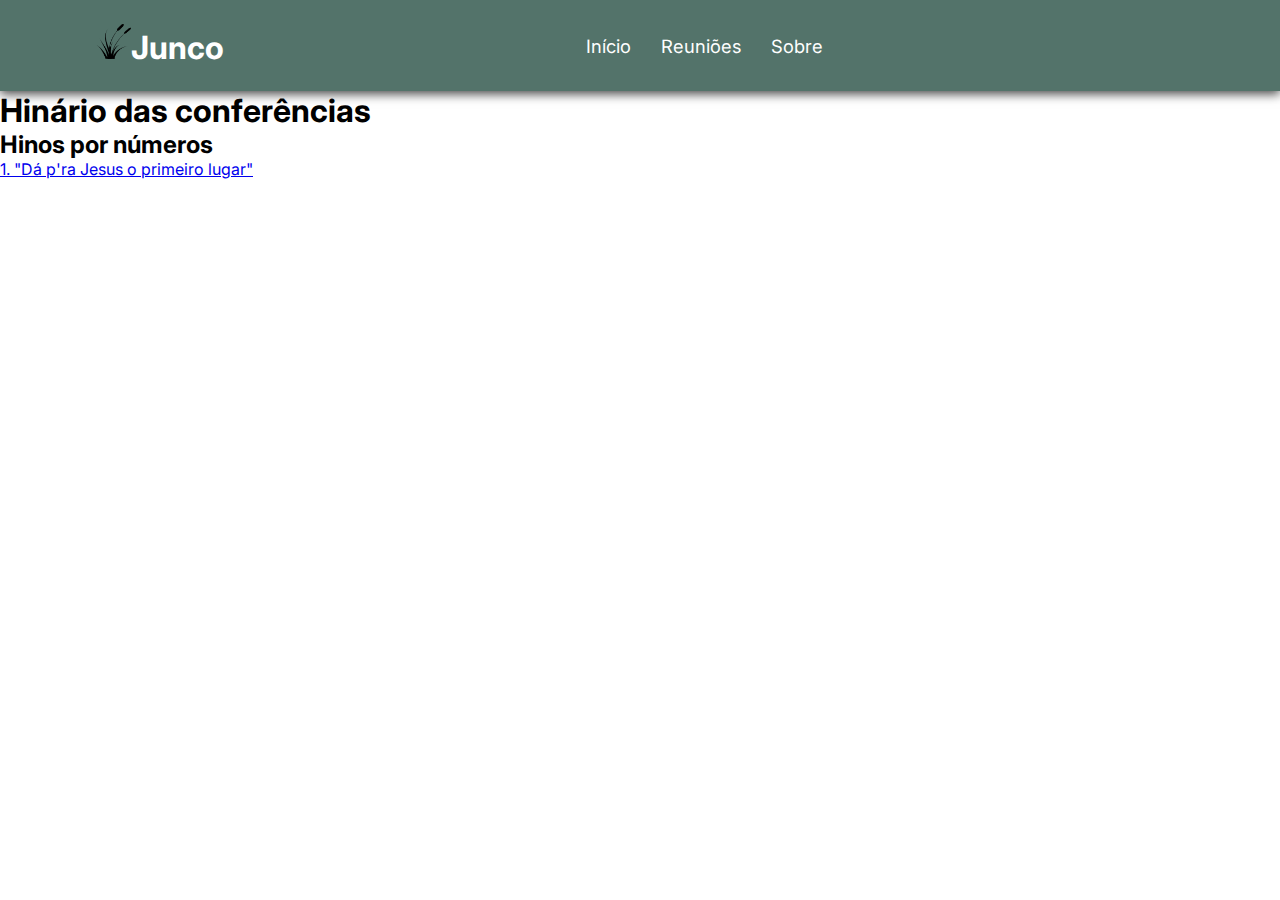
<file: index.html>
<!DOCTYPE html>
<html lang="pt-br">
<head>
    <meta charset="UTF-8">
    <meta http-equiv="X-UA-Compatible" content="IE=edge">
    <meta name="viewport" content="width=device-width, initial-scale=1.0">
    <link rel="shortcut icon" href="assets/img/favicon-16x16.png" type="image/x-icon">
    <script defer src="assets/js/script.js"></script>
    <link rel="stylesheet" href="assets/css/style.css">

    <title>Hinário Junco</title>
    
    
</head>
<body>

    <div class="root">
        <header>
            <nav class="nav-bar">
                <div class="logo">
                    <h1><img class="logo-img" src="assets/img/android-chrome-512x512.png" alt="logo-img">Junco</h1>
                </div>
                <div class="nav-list">
                    <ul>
                        <li class="nav-item"><a href="index.html" class="nav-link">Início</a></li>
                        <li class="nav-item"><a href="#" class="nav-link">Reuniões</a></li>
                        <li class="nav-item"><a href="#" class="nav-link"> Sobre</a></li>
                    </ul>
                </div>
                <div class="login-button">
                    <!-- <button><a href="#">Entrar</a></button> -->
                </div>
    
                <div class="mobile-menu-icon">
                    <button onclick="menuShow()"><img class="icon" src="assets/img/menu_white_36dp.svg" alt=""></button>
                </div>
            </nav>
            <div class="mobile-menu">
                <ul>
                    <li class="nav-item"><a href="index.html" class="nav-link">Início</a></li>
                    <li class="nav-item"><a href="#" class="nav-link">Reuniões</a></li>
                    <li class="nav-item"><a href="#" class="nav-link">Sobre</a></li>
                </ul>
    
                <div class="login-button">
                    <!-- <button><a href="#">Entrar</a></button> -->
                </div>
            </div>
        </header>

        <div class="container-1">
            <div class="container-2">
                <div class="container-list">
                    <h1>Hinário das conferências</h1>
                    <h2>Hinos por números</h2>
                </div>

                <div>
                    <a href="1.html">1. <span>"Dá p'ra Jesus o primeiro lugar"</span></a>
                </div>
            </div>
        </div>

        
    </div>
    
</body>
</html>
</file>
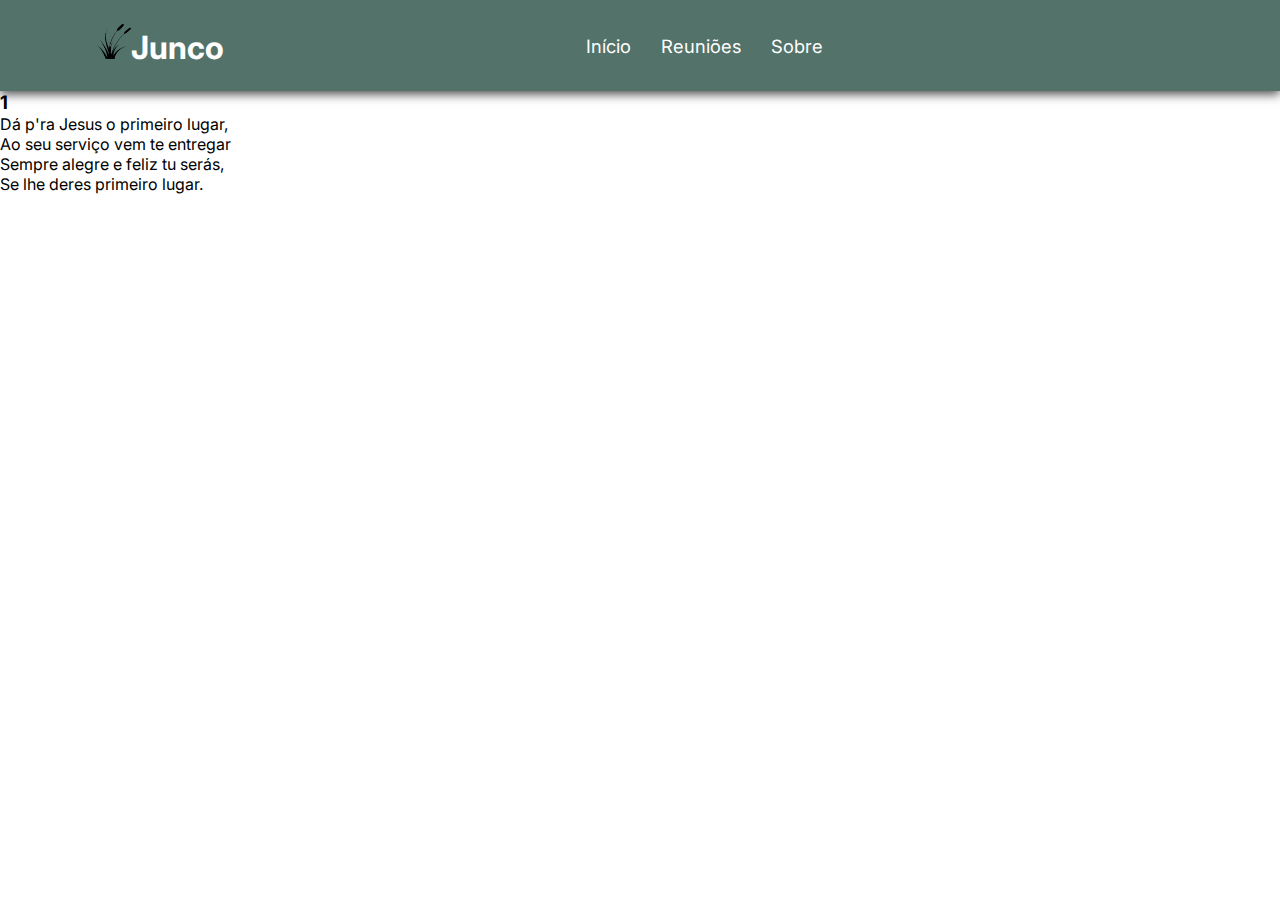
<file: 1.html>
<!DOCTYPE html>
<html lang="pt-br">
<head>
    <meta charset="UTF-8">
    <meta http-equiv="X-UA-Compatible" content="IE=edge">
    <meta name="viewport" content="width=device-width, initial-scale=1.0">
    <link rel="shortcut icon" href="assets/img/favicon-16x16.png" type="image/x-icon">
    <script defer src="assets/js/script.js"></script>
    <link rel="stylesheet" href="assets/css/style.css">

    <title>Dá p'ra Jesus o primeiro lugar</title>
    
    
</head>
<body>

    <div class="root">
        <header>
            <nav class="nav-bar">
                <div class="logo">
                    <h1><img class="logo-img" src="assets/img/android-chrome-512x512.png" alt="logo-img">Junco</h1>
                </div>
                <div class="nav-list">
                    <ul>
                        <li class="nav-item"><a href="index.html" class="nav-link">Início</a></li>
                        <li class="nav-item"><a href="#" class="nav-link">Reuniões</a></li>
                        <li class="nav-item"><a href="#" class="nav-link"> Sobre</a></li>
                    </ul>
                </div>
                <div class="login-button">
                    <!-- <button><a href="#">Entrar</a></button> -->
                </div>
    
                <div class="mobile-menu-icon">
                    <button onclick="menuShow()"><img class="icon" src="assets/img/menu_white_36dp.svg" alt=""></button>
                </div>
            </nav>
            <div class="mobile-menu">
                <ul>
                    <li class="nav-item"><a href="index.html" class="nav-link">Início</a></li>
                    <li class="nav-item"><a href="#" class="nav-link">Reuniões</a></li>
                    <li class="nav-item"><a href="#" class="nav-link">Sobre</a></li>
                </ul>
    
                <div class="login-button">
                    <!-- <button><a href="#">Entrar</a></button> -->
                </div>
            </div>
        </header>

        <div>
            <div>
                <h3>1</h3>
                <p> 
                    Dá p'ra Jesus o primeiro lugar, <br>
                    Ao seu serviço vem te entregar <br>
                    Sempre alegre e feliz tu serás, <br>
                    Se lhe deres primeiro lugar.
                    
                </p>
            </div>
        </div>

        
    </div>
    
</body>
</html>
</file>
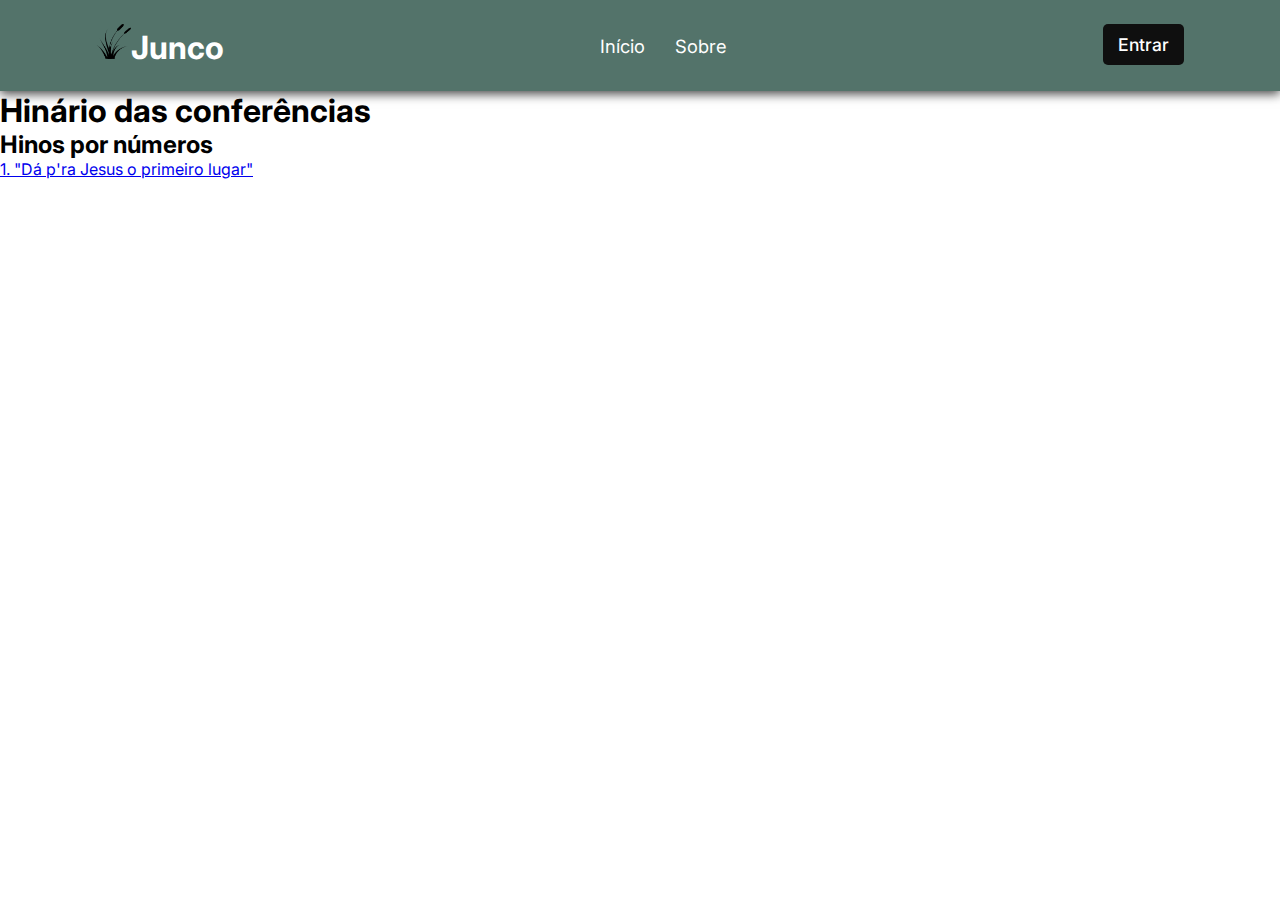
<file: inicio.html>
<!DOCTYPE html>
<html lang="pt-br">
<head>
    <meta charset="UTF-8">
    <meta http-equiv="X-UA-Compatible" content="IE=edge">
    <meta name="viewport" content="width=device-width, initial-scale=1.0">
    <link rel="shortcut icon" href="assets/favicon-16x16.png" type="image/x-icon">

    <link rel="stylesheet" href="assets/css/style.css">

    <title>Hinário Junco</title>
    <script defer src="assets/js/app.js"></script>
    
</head>
<body>

    <div class="root">
        <header class="header">            
            <nav class="nav-bar">
                <div class="logo">
                    <h1><img class="logo-img" src="assets/android-chrome-512x512.png" alt="logo">Junco</h1>
                </div>

                <div class="nav-list">
                    <ul>
                        <li class="nav-item"><a href="#" class="nav-link">Início</a></li>
                        <li class="nav-item"><a href="#" class="nav-link">Sobre</a></li>
                    </ul>
                </div>

                <div class="login-button">
                    <button><a href="#">Entrar</a></button>
                </div>

                <div class="mobile-menu-icon">
                    <button><img class="icon" src="assets/images/menu_white_36dp.svg" alt=""></button>
                </div>
            </nav>

            <div class="mobile-menu">
                <ul>
                    <li class="nav-item"><a href="#" class="nav-link">Início</a></li>
                    <li class="nav-item"><a href="#" class="nav-link">Sobre</a></li>
                </ul>

                <div class="login-button">
                    <button onclick="menuShow()"><a href="#">Entrar</a></button>
                </div>
            </div>
        </header>

        <div class="container-1">
            <div class="container-2">
                <div class="container-list">
                    <h1>Hinário das conferências</h1>
                    <h2>Hinos por números</h2>
                </div>

                <div>
                    <a href="pages/1.html">1. <span>"Dá p'ra Jesus o primeiro lugar"</span></a>
                </div>
            </div>
        </div>

        
    </div>
    
</body>
</html>
</file>
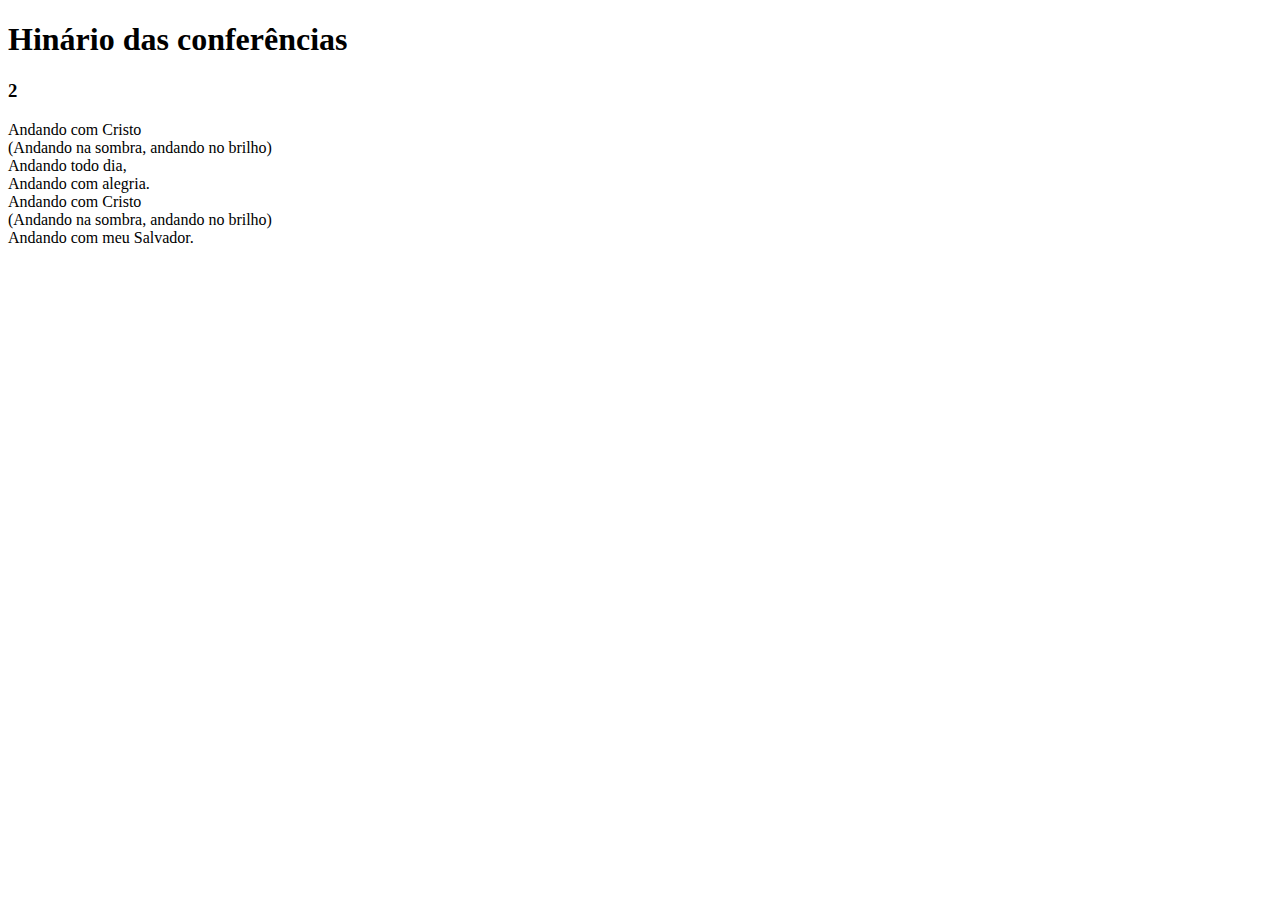
<file: pages/2.html>
<!DOCTYPE html>
<html lang="pt-br">
<head>
    <meta charset="UTF-8">
    <meta http-equiv="X-UA-Compatible" content="IE=edge">
    <meta name="viewport" content="width=device-width, initial-scale=1.0">
    <link rel="shortcut icon" href="../assets/favicon.png" type="image/x-icon">
    <title>2-Andando com Cristo</title>
</head>
<body>
    <div>
        <header>
            <div>
                <div>
                    <h1>Hinário das conferências</h1>
                </div>
            </div>
        </header>

        <div>
            <div>
                <h3>2</h3>
                <p> Andando com Cristo <br>
                    (Andando na sombra, andando no brilho) <br>
                    Andando todo dia, <br>
                    Andando com alegria. <br>
                    Andando com Cristo <br>
                    (Andando na sombra, andando no brilho) <br>
                    Andando com meu Salvador.
                </p>
            </div>
        </div>

    </div>
</body>
</html>
</file>
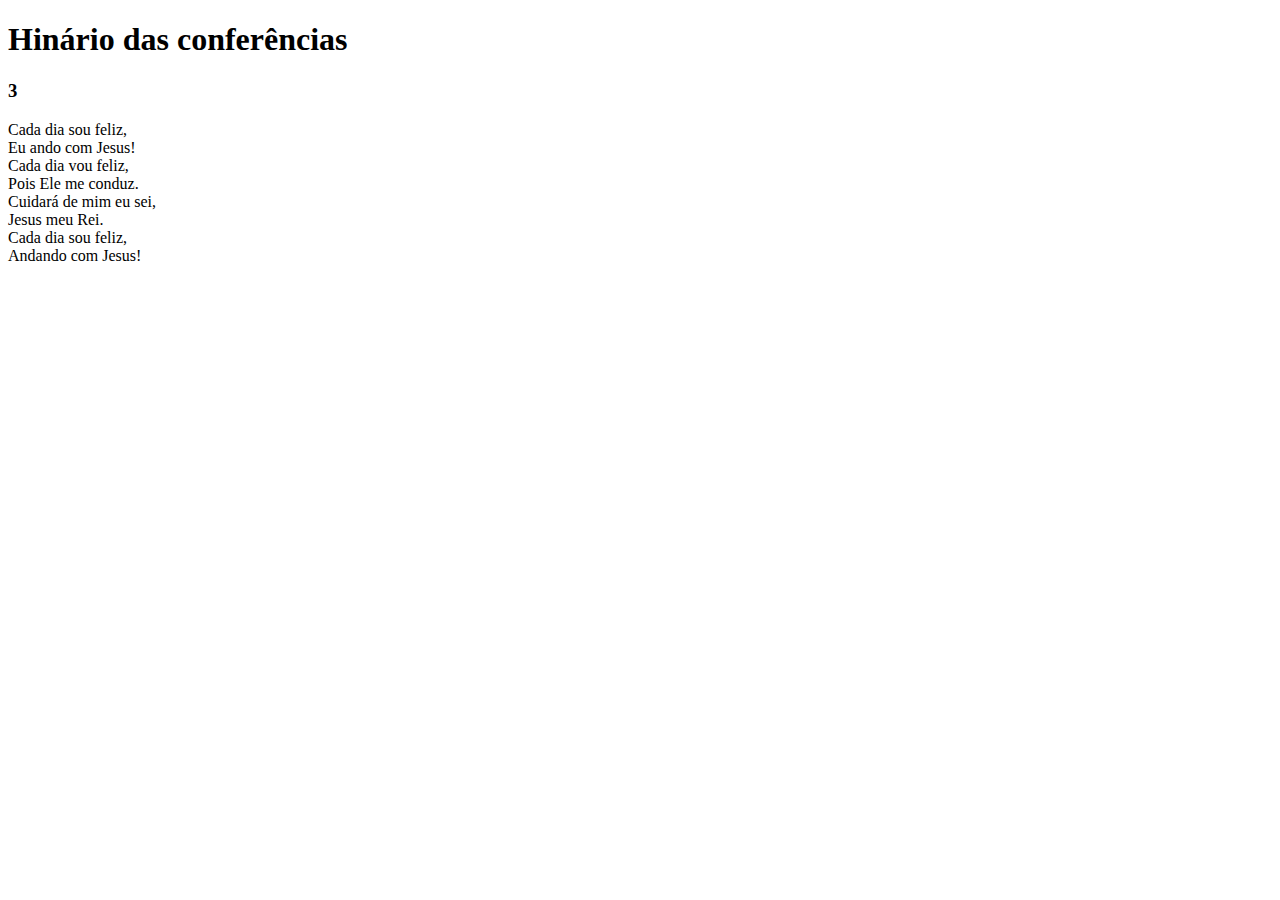
<file: pages/3.html>
<!DOCTYPE html>
<html lang="pt-br">
<head>
    <meta charset="UTF-8">
    <meta http-equiv="X-UA-Compatible" content="IE=edge">
    <meta name="viewport" content="width=device-width, initial-scale=1.0">
    <link rel="shortcut icon" href="../assets/favicon.png" type="image/x-icon">
    <title>3-Cada dia sou feliz</title>
</head>
<body>
    <div>
        <header>
            <div>
                <div>
                    <h1>Hinário das conferências</h1>
                </div>
            </div>
        </header>

        <div>
            <div>
                <h3>3</h3>
                <p> Cada dia sou feliz, <br>
                    Eu ando com Jesus! <br>
                    Cada dia vou feliz, <br>
                    Pois Ele me conduz. <br>
                    Cuidará de mim eu sei, <br>
                    Jesus meu Rei. <br>
                    Cada dia sou feliz, <br>
                    Andando com Jesus!
                </p>
            </div>
        </div>

    </div>
</body>
</html>
</file>
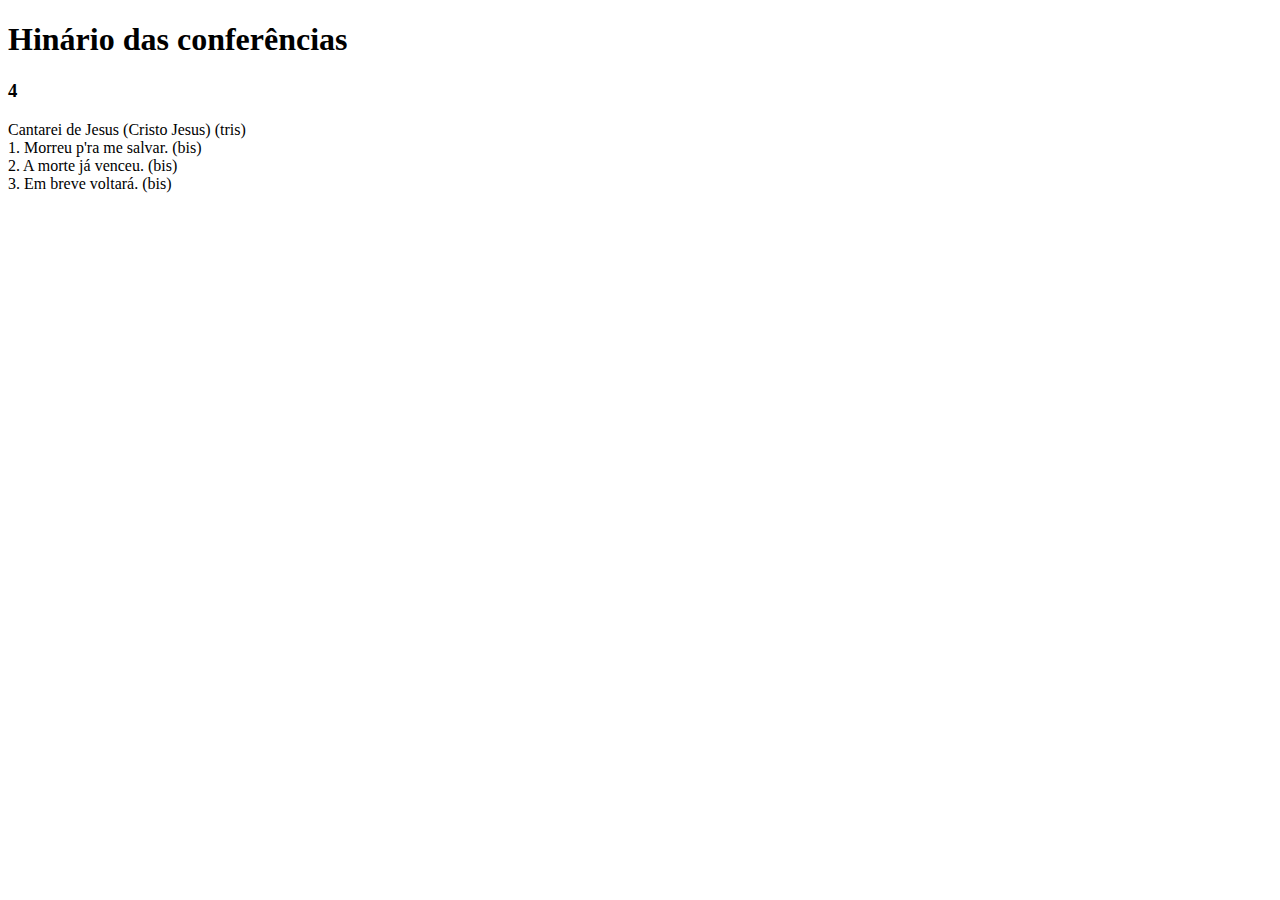
<file: pages/4.html>
<!DOCTYPE html>
<html lang="pt-br">
<head>
    <meta charset="UTF-8">
    <meta http-equiv="X-UA-Compatible" content="IE=edge">
    <meta name="viewport" content="width=device-width, initial-scale=1.0">
    <link rel="shortcut icon" href="../assets/favicon.png" type="image/x-icon">
    <title>4-Cantarei de Jesus</title>
</head>
<body>
    <div>
        <header>
            <div>
                <div>
                    <h1>Hinário das conferências</h1>
                </div>
            </div>
        </header>

        <div>
            <div>
                <h3>4</h3>
                <p> Cantarei de Jesus (Cristo Jesus) (tris) <br>
                    1. Morreu p'ra me salvar. (bis) <br>
                    2. A morte já venceu. (bis) <br>
                    3. Em breve voltará. (bis)
                </p>
            </div>
        </div>

    </div>
</body>
</html>
</file>
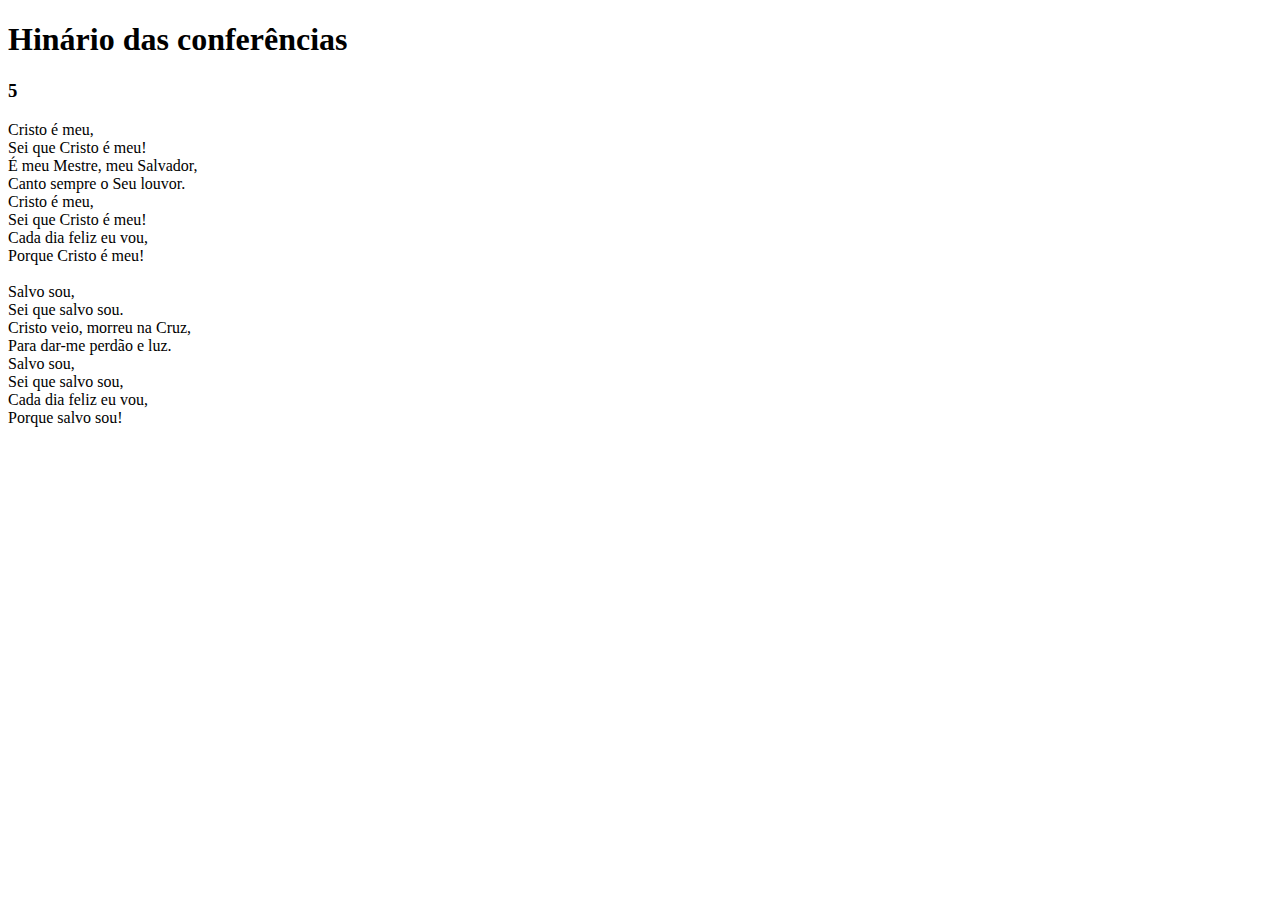
<file: pages/5.html>
<!DOCTYPE html>
<html lang="pt-br">
<head>
    <meta charset="UTF-8">
    <meta http-equiv="X-UA-Compatible" content="IE=edge">
    <meta name="viewport" content="width=device-width, initial-scale=1.0">
    <link rel="shortcut icon" href="../assets/favicon.png" type="image/x-icon">
    <title>5-Cristo é meu</title>
</head>
<body>
    <div>
        <header>
            <div>
                <div>
                    <h1>Hinário das conferências</h1>
                </div>
            </div>
        </header>

        <div>
            <div>
                <h3>5</h3>
                <p> Cristo é meu, <br>
                    Sei que Cristo é meu! <br>
                    É meu Mestre, meu Salvador, <br>
                    Canto sempre o Seu louvor. <br>
                    Cristo é meu, <br>
                    Sei que Cristo é meu! <br>
                    Cada dia feliz eu vou, <br>
                    Porque Cristo é meu! <br> <br>
                    
                    Salvo sou, <br>
                    Sei que salvo sou. <br>
                    Cristo veio, morreu na Cruz, <br>
                    Para dar-me perdão e luz. <br>
                    Salvo sou, <br>
                    Sei que salvo sou, <br>
                    Cada dia feliz eu vou, <br>
                    Porque salvo sou!
                    
                </p>
            </div>
        </div>

    </div>
</body>
</html>
</file>
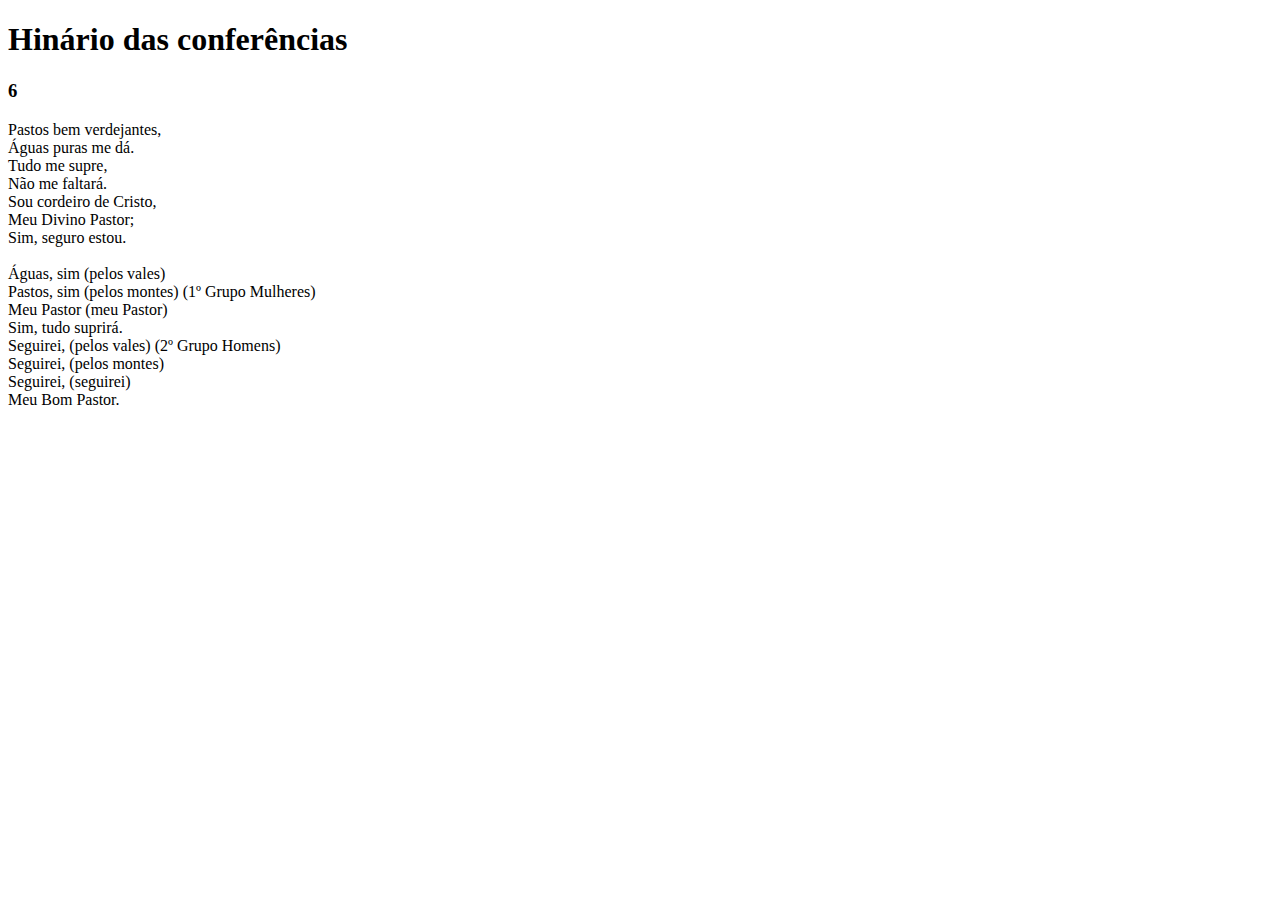
<file: pages/6.html>
<!DOCTYPE html>
<html lang="pt-br">
<head>
    <meta charset="UTF-8">
    <meta http-equiv="X-UA-Compatible" content="IE=edge">
    <meta name="viewport" content="width=device-width, initial-scale=1.0">
    <link rel="shortcut icon" href="../assets/favicon.png" type="image/x-icon">
    <title>6-Pastos bem verdejantes</title>
</head>
<body>
    <div>
        <header>
            <div>
                <div>
                    <h1>Hinário das conferências</h1>
                </div>
            </div>
        </header>

        <div>
            <div>
                <h3>6</h3>
                <p> Pastos bem verdejantes, <br>
                    Águas puras me dá. <br>
                    Tudo me supre, <br>
                     Não me faltará. <br>
                    Sou cordeiro de Cristo, <br>
                     Meu Divino Pastor; <br>
                    Sim, seguro estou. <br> <br>
                    
                    Águas, sim (pelos vales) <br>
                    Pastos, sim (pelos montes)	(1º Grupo Mulheres) <br>
                    Meu Pastor (meu Pastor) <br>
                    Sim, tudo suprirá.  <br>
                    Seguirei, (pelos vales)	(2º Grupo Homens) <br>	
                    Seguirei, (pelos montes) <br>
                    Seguirei, (seguirei) <br>
                    Meu Bom Pastor.
                </p>
            </div>
        </div>

    </div>
</body>
</html>
</file>
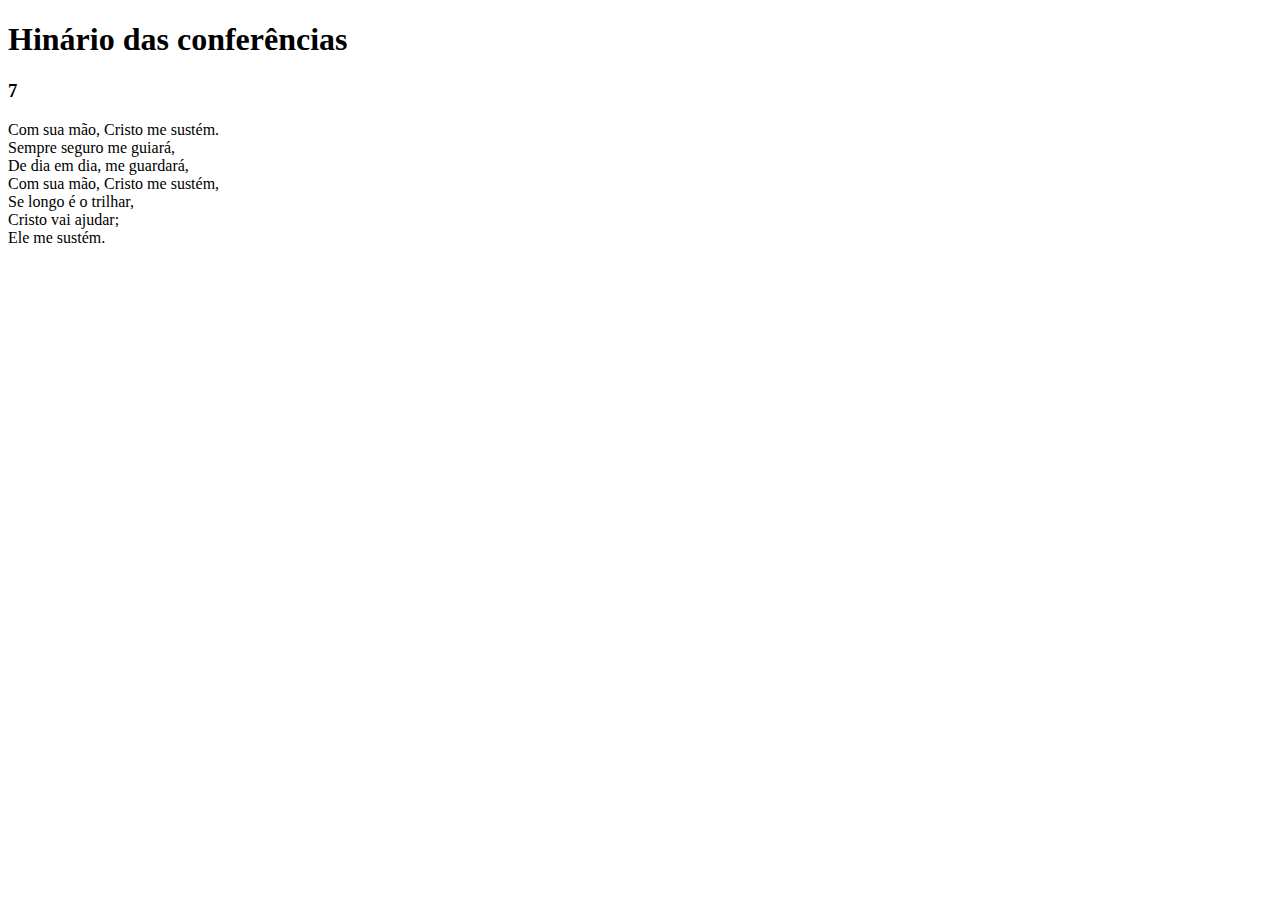
<file: pages/7.html>
<!DOCTYPE html>
<html lang="pt-br">
<head>
    <meta charset="UTF-8">
    <meta http-equiv="X-UA-Compatible" content="IE=edge">
    <meta name="viewport" content="width=device-width, initial-scale=1.0">
    <link rel="shortcut icon" href="../assets/favicon.png" type="image/x-icon">
    <title>7-Com sua mão, Cristo me sustém</title>
</head>
<body>
    <div>
        <header>
            <div>
                <div>
                    <h1>Hinário das conferências</h1>
                </div>
            </div>
        </header>

        <div>
            <div>
                <h3>7</h3>
                <p> 
                    Com sua mão, Cristo me sustém. <br>
                    Sempre seguro me guiará, <br>
                    De dia em dia, me guardará, <br>
                    Com sua mão, Cristo me sustém, <br>
                    Se longo é o trilhar, <br>
                    Cristo vai ajudar; <br>
                    Ele me sustém.                    
                </p>
            </div>
        </div>

    </div>
</body>
</html>
</file>
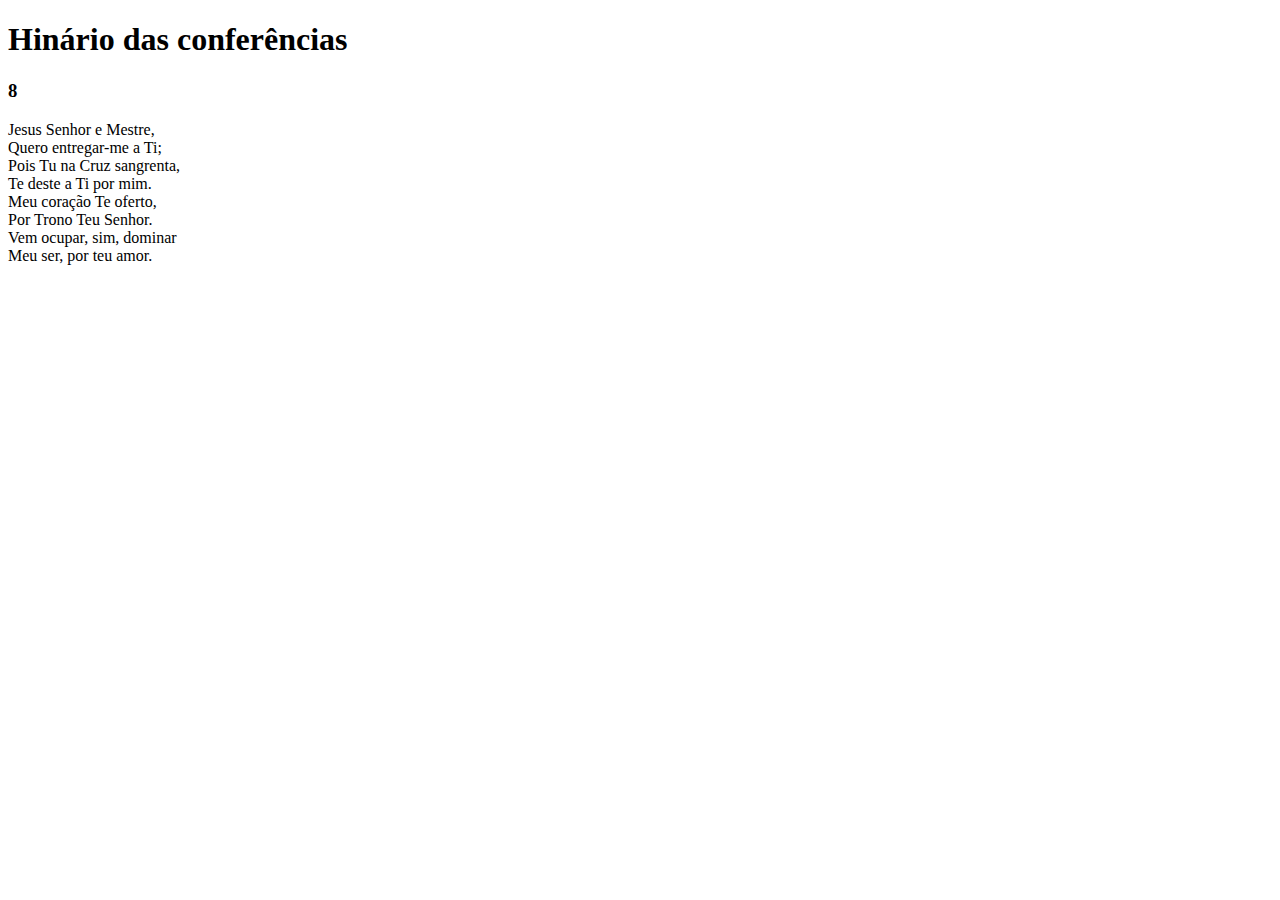
<file: pages/8.html>
<!DOCTYPE html>
<html lang="pt-br">
<head>
    <meta charset="UTF-8">
    <meta http-equiv="X-UA-Compatible" content="IE=edge">
    <meta name="viewport" content="width=device-width, initial-scale=1.0">
    <link rel="shortcut icon" href="../assets/favicon.png" type="image/x-icon">
    <title>8-Jesus Senhor e Mestre</title>
</head>
<body>
    <div>
        <header>
            <div>
                <div>
                    <h1>Hinário das conferências</h1>
                </div>
            </div>
        </header>

        <div>
            <div>
                <h3>8</h3>
                <p> 
                    Jesus Senhor e Mestre, <br>
                    Quero entregar-me a Ti; <br>
                    Pois Tu na Cruz sangrenta, <br>
                    Te deste a Ti por mim. <br>
                    Meu coração Te oferto, <br>
                    Por Trono Teu Senhor. <br>
                    Vem ocupar, sim, dominar <br>
                    Meu ser, por teu amor. 
              
                </p>
            </div>
        </div>

    </div>
</body>
</html>
</file>
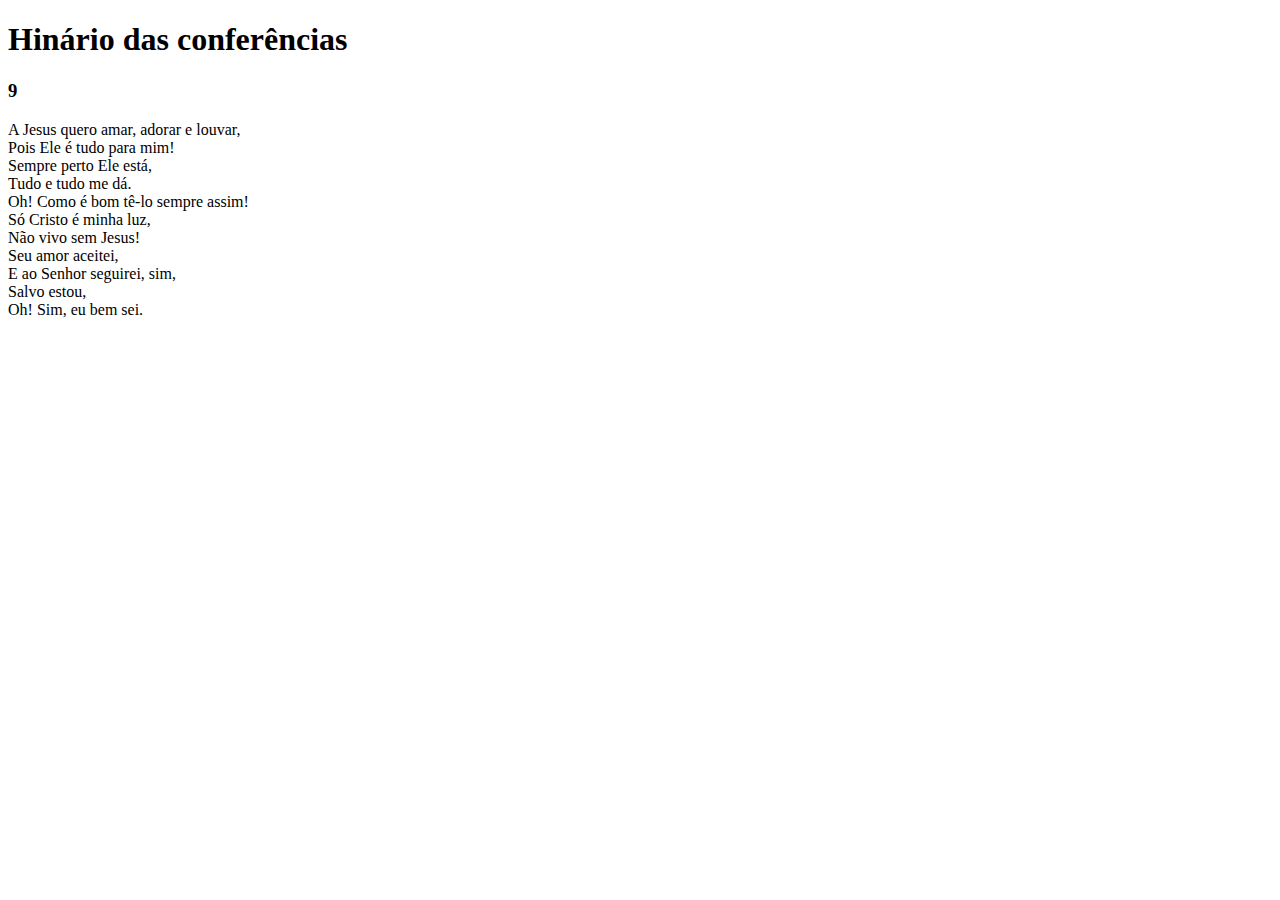
<file: pages/9.html>
<!DOCTYPE html>
<html lang="pt-br">
<head>
    <meta charset="UTF-8">
    <meta http-equiv="X-UA-Compatible" content="IE=edge">
    <meta name="viewport" content="width=device-width, initial-scale=1.0">
    <link rel="shortcut icon" href="../assets/favicon.png" type="image/x-icon">
    <title>9-A Jesus quero amar, adorar e louvar</title>
</head>
<body>
    <div>
        <header>
            <div>
                <div>
                    <h1>Hinário das conferências</h1>
                </div>
            </div>
        </header>

        <div>
            <div>
                <h3>9</h3>
                <p> 
                    A Jesus quero amar, adorar e louvar, <br>
                    Pois Ele é tudo para mim! <br>
                    Sempre perto Ele está, <br>
                    Tudo e tudo me dá. <br>
                    Oh! Como é bom tê-lo sempre assim! <br>
                    Só Cristo é minha luz, <br>
                    Não vivo sem Jesus! <br>
                    Seu amor aceitei, <br>
                    E ao Senhor seguirei, sim, <br>
                    Salvo estou, <br>
                    Oh! Sim, eu bem sei.

              
                </p>
            </div>
        </div>

    </div>
</body>
</html>
</file>
<file: assets/css/style.css>
@import url('https://fonts.googleapis.com/css2?family=Inter:wght@200;300;400;500&display=swap');

* {
    padding: 0;
    margin: 0;
    font-family: 'Inter', sans-serif;
}

header {
    background-color: #53736A;
    box-shadow: 0px 3px 10px #464646;
}

.nav-bar {
    display: flex;
    justify-content: space-between;
    padding: 1.5rem 6rem;
}

.logo {
    display: flex;
    align-items: center;
}
.logo-img {
    width: 35px;
    height: 35px;
}

.logo h1 {
    color: #fff;
}

.nav-list {
    display: flex;
    align-items: center;
}

.nav-list ul {
    display: flex;
    justify-content: center;
    list-style: none;
}

.nav-item {
    margin: 0 15px;
}

.nav-link {
    text-decoration: none;
    font-size: 1.15rem;
    color: #fff;
    font-weight: 400;
}

.login-button button {
    border: none;
    background-color: #0f0f0f;
    padding: 10px 15px;
    border-radius: 5px;
    background-color: #0f0f0f;
}

.login-button button a {
    text-decoration: none;
    color: #fff;
    font-weight: 500;
    font-size: 1.1rem;
}

.mobile-menu-icon {
    display: none;
}

.mobile-menu {
    display: none;
}

@media screen and (max-width: 730px) {
    .nav-bar {
        padding: 1.5rem 4rem;
    }

    .nav-item {
        display: none;
    }

    .login-button {
        display: none;
    }

    .mobile-menu-icon {
        display: block;
    }

    .mobile-menu-icon button {
        background-color: transparent;
        border: none;
        cursor: pointer;
    }

    .mobile-menu ul {
        display: flex;
        flex-direction: column;
        text-align: center;
        padding-bottom: 1rem;
    }

    .mobile-menu .nav-item {
        display: block;
        padding-top: 1.2rem;
    }

    .mobile-menu .login-button {
        display: block;
        padding: 1rem 2rem;
    }

    .mobile-menu .login-button button {
        width: 100%;
    }

    .open {
        display: block;
    }
}
</file>
